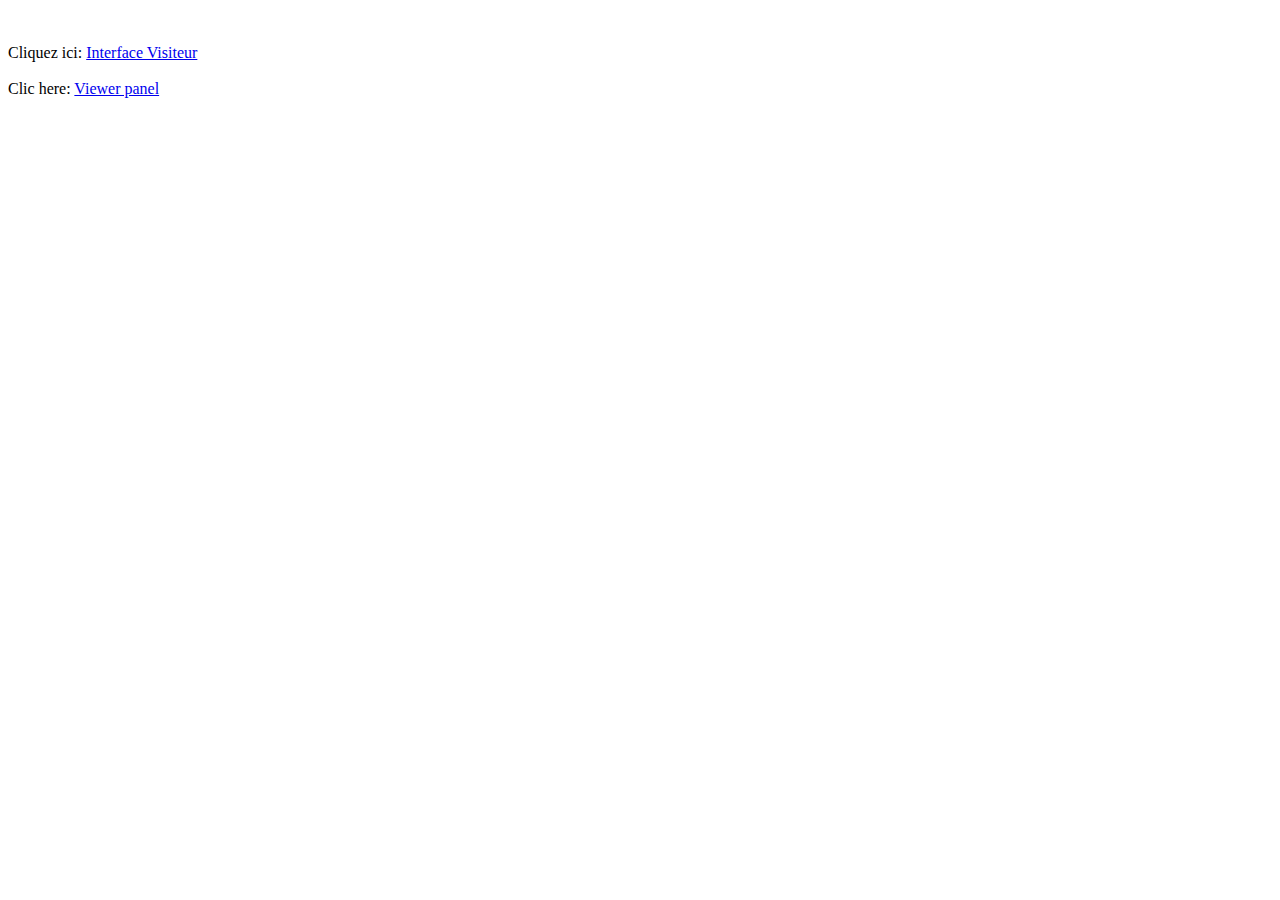
<file: src/www/index.html>
<html>
<head>

<title>Webcampak Root</title>
<meta http-equiv="refresh" content="1; URL=viewer/">
</head>

<body>
<br /><br />
Cliquez ici: <a href="viewer/">Interface Visiteur</a> 
<br /><br />
Clic here: <a href="viewer/">Viewer panel</a> 
</body>
</html>
</file>
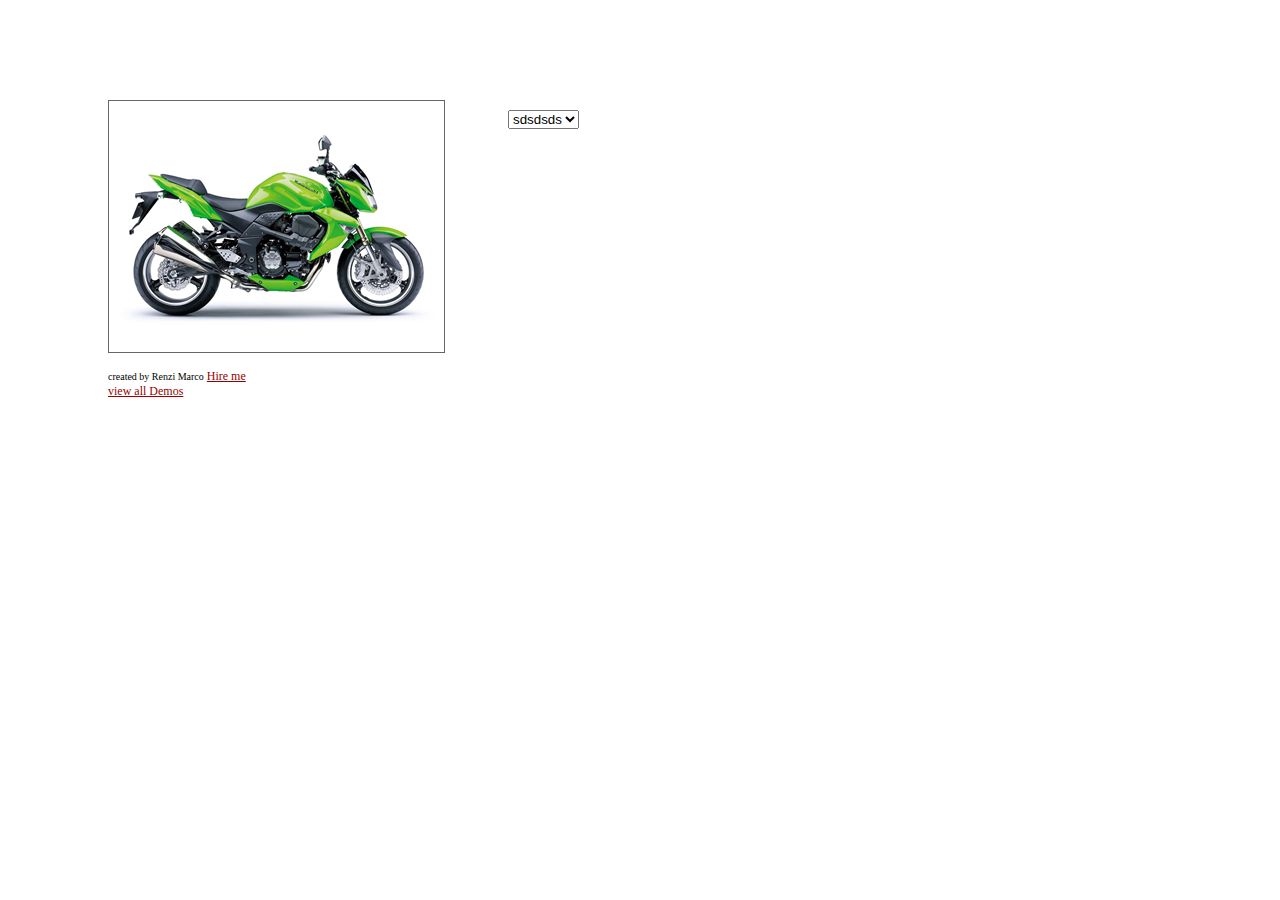
<file: src/www/viewer/themes/default/js/jqzoom_ev1.0.1/demo/index.html>
<html>
<head>
<title>JQzoom Demo</title>
<script src="../js/jquery-1.3.2.min.js" type="text/javascript"></script>
<script src="../js/jqzoom.pack.1.0.1.js" type="text/javascript"></script>

<link rel="stylesheet" href="../css/jqzoom.css" type="text/css">
<style type"text/css">
div.notes{
	font-size:12px;
}
div.notes a{
	color:#990000;
}

</style>
<script type="text/javascript">

$(function() {
	$(".jqzoom").jqzoom();
});
</script>
</head>

<body>
<div id="content" style="margin-top:100px;margin-left:100px;">
<a href="kawasakigreen.jpg" class="jqzoom" style="" title="kawasaki">
		<img src="kawasakigreen_small.jpg"  title="kawasakigreen" style="border: 1px solid #666;">
</a><select style="position:absolute;left:400px;top:10px;"><option>sdsdsds</option></select>
<br>

<div class="notes">
<small>created by Renzi Marco</small>
<a href="http://www.mind-projects.it/projects/jqzoom/contact.php">Hire me</a><br>
<a href="http://www.mind-projects.it/projects/jqzoom">view all Demos</a>
</div>
</div>
</body></html>
</file>
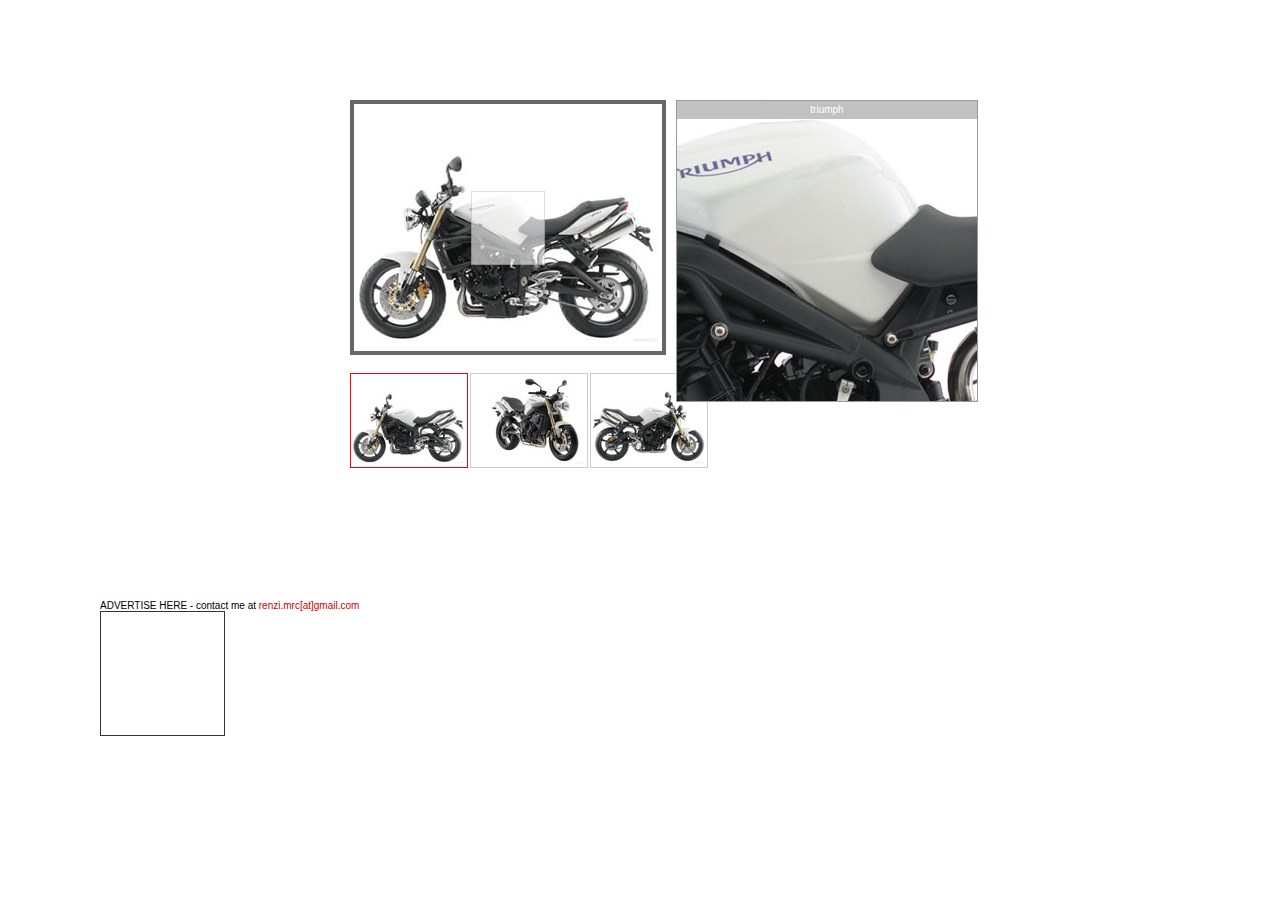
<file: src/www/viewer/themes/default/js/jqzoom_ev-2.3/demos/demo_alwayson.html>
<!DOCTYPE HTML PUBLIC "-//W3C//DTD HTML 4.01 Transitional//EN" http://www.w3.org/TR/html4/loose.dtd>
<html xmlns="http://www.w3.org/1999/xhtml" >
<head>
<title>JQzoom 2 Demo</title>
<script src="../js/jquery-1.6.js" type="text/javascript"></script>
<script src="../js/jquery.jqzoom-core.js" type="text/javascript"></script>

<link rel="stylesheet" href="../css/jquery.jqzoom.css" type="text/css">
<style type"text/css">

body{margin:0px;padding:0px;font-family:Arial;}
a img,:link img,:visited img { border: none; }
table { border-collapse: collapse; border-spacing: 0; }
:focus { outline: none; }
*{margin:0;padding:0;}
p, blockquote, dd, dt{margin:0 0 8px 0;line-height:1.5em;}
fieldset {padding:0px;padding-left:7px;padding-right:7px;padding-bottom:7px;}
fieldset legend{margin-left:15px;padding-left:3px;padding-right:3px;color:#333;}
dl dd{margin:0px;}
dl dt{}

.clearfix:after{clear:both;content:".";display:block;font-size:0;height:0;line-height:0;visibility:hidden;}
.clearfix{display:block;zoom:1}


ul#thumblist{display:block;}
ul#thumblist li{float:left;margin-right:2px;list-style:none;}
ul#thumblist li a{display:block;border:1px solid #CCC;}
ul#thumblist li a.zoomThumbActive{
    border:1px solid red;
}

.jqzoom{

	text-decoration:none;
	float:left;
}





</style>
<script type="text/javascript">

$(document).ready(function() {
	$('.jqzoom').jqzoom({
            zoomType: 'standard',
            lens:true,
            preloadImages: false,
            alwaysOn:true
        });
        

});


</script>
</head>

<body>
<div class="clearfix" id="content" style="margin-top:100px;margin-left:350px; height:500px;width:500px;" >
    <div class="clearfix">
        <a href="imgProd/triumph_big1.jpg" class="jqzoom" rel='gal1'  title="triumph" >
            <img src="imgProd/triumph_small1.jpg"  title="triumph"  style="border: 4px solid #666;">
        </a>
	<select style="position:absolute;left:800px;top:120px;"><option>test ie6</option></select>
    </div>
	<br/>
        <div class="clearfix" >
	<ul id="thumblist" class="clearfix" >
		<li><a class="zoomThumbActive" href='javascript:void(0);' rel="{gallery: 'gal1', smallimage: './imgProd/triumph_small1.jpg',largeimage: './imgProd/triumph_big1.jpg'}"><img src='imgProd/thumbs/triumph_thumb1.jpg'></a></li>
		<li><a href='javascript:void(0);' rel="{gallery: 'gal1', smallimage: './imgProd/triumph_small2.jpg',largeimage: './imgProd/triumph_big2.jpg'}"><img src='imgProd/thumbs/triumph_thumb2.jpg'></a></li>
		<li><a  href='javascript:void(0);' rel="{gallery: 'gal1', smallimage: './imgProd/triumph_small3.jpg',largeimage: './imgProd/triumph_big3.jpg'}"><img src='imgProd/thumbs/triumph_thumb3.jpg'></a></li>
	</ul>
	</div>
</div>
<div class="clearfix" style="margin-left:100px">
      <div class="clearfix"><small style="font-size:10px;">ADVERTISE HERE - contact me at <span style="color:#CC0000">renzi.mrc[at]gmail.com</span></small></div>
     <a href='mailto:renzi.mrc@gmail.com' style="display:inline-block">
     <img src='../images/advertise.jpg'>
     </a>
      &nbsp;   
</div>
</body></html>
</file>
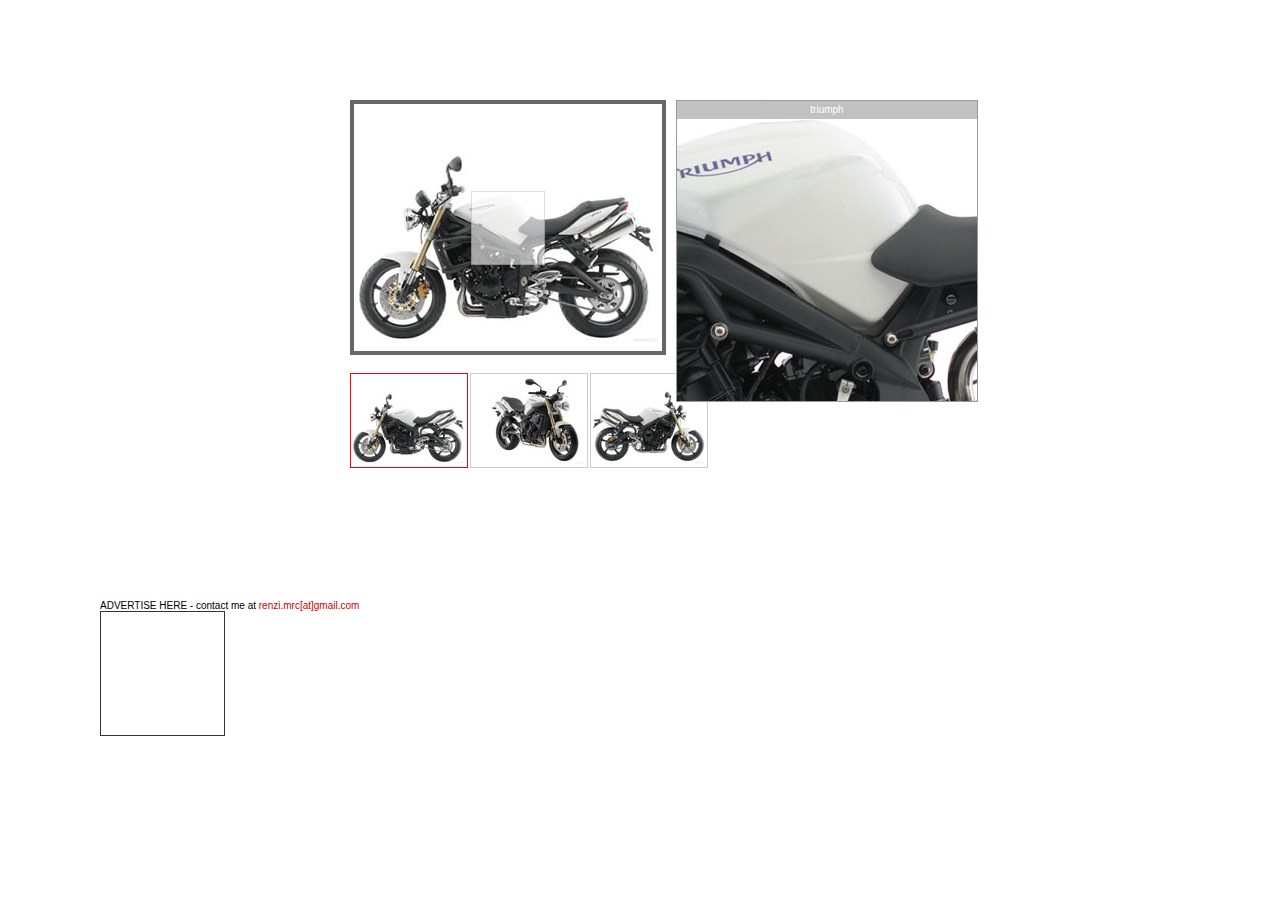
<file: src/www/viewer/themes/default/js/jqzoom_ev-2.3/demos/demo_drag.html>
<!DOCTYPE HTML PUBLIC "-//W3C//DTD HTML 4.01 Transitional//EN" http://www.w3.org/TR/html4/loose.dtd>
<html xmlns="http://www.w3.org/1999/xhtml" >
<head>
<title>JQzoom 2 Demo</title>
<script src="../js/jquery-1.6.js" type="text/javascript"></script>
<script src="../js/jquery.jqzoom-core.js" type="text/javascript"></script>

<link rel="stylesheet" href="../css/jquery.jqzoom.css" type="text/css">
<style type"text/css">

body{margin:0px;padding:0px;font-family:Arial}
a img,:link img,:visited img { border: none; }
table { border-collapse: collapse; border-spacing: 0; }
:focus { outline: none; }
*{margin:0;padding:0;}
p, blockquote, dd, dt{margin:0 0 8px 0;line-height:1.5em;}
fieldset {padding:0px;padding-left:7px;padding-right:7px;padding-bottom:7px;}
fieldset legend{margin-left:15px;padding-left:3px;padding-right:3px;color:#333;}
dl dd{margin:0px;}
dl dt{}

.clearfix:after{clear:both;content:".";display:block;font-size:0;height:0;line-height:0;visibility:hidden;}
.clearfix{display:block;zoom:1}


ul#thumblist{display:block;}
ul#thumblist li{float:left;margin-right:2px;list-style:none;}
ul#thumblist li a{display:block;border:1px solid #CCC;}
ul#thumblist li a.zoomThumbActive{
    border:1px solid red;
}

.jqzoom{

	text-decoration:none;
	float:left;
}





</style>
<script type="text/javascript">

$(document).ready(function() {
	$('.jqzoom').jqzoom({
            zoomType: 'drag',
            lens:true,
            preloadImages: false
        });
});


</script>
</head>

<body>
<div class="clearfix" id="content" style="margin-top:100px;margin-left:350px; height:500px;width:500px;" >
    <div class="clearfix">
        <a href="imgProd/triumph_big1.jpg" class="jqzoom" rel='gal1'  title="triumph" >
            <img src="imgProd/triumph_small1.jpg"  title="triumph"  style="border: 4px solid #666;">
        </a>
	<select style="position:absolute;left:800px;top:120px;"><option>test ie6</option></select>
    </div>
	<br/>
        <div class="clearfix" >
	<ul id="thumblist" class="clearfix" >
		<li><a class="zoomThumbActive" href='javascript:void(0);' rel="{gallery: 'gal1', smallimage: './imgProd/triumph_small1.jpg',largeimage: './imgProd/triumph_big1.jpg'}"><img src='imgProd/thumbs/triumph_thumb1.jpg'></a></li>
		<li><a href='javascript:void(0);' rel="{gallery: 'gal1', smallimage: './imgProd/triumph_small2.jpg',largeimage: './imgProd/triumph_big2.jpg'}"><img src='imgProd/thumbs/triumph_thumb2.jpg'></a></li>
		<li><a  href='javascript:void(0);' rel="{gallery: 'gal1', smallimage: './imgProd/triumph_small3.jpg',largeimage: './imgProd/triumph_big3.jpg'}"><img src='imgProd/thumbs/triumph_thumb3.jpg'></a></li>
	</ul>
	</div>
</div>
<div class="clearfix" style="margin-left:100px">
      <div class="clearfix"><small style="font-size:10px;">ADVERTISE HERE - contact me at <span style="color:#CC0000">renzi.mrc[at]gmail.com</span></small></div>
     <a href='mailto:renzi.mrc@gmail.com' style="display:inline-block">
     <img src='../images/advertise.jpg'>
     </a>
      &nbsp;   
</div>
</body></html>
</file>
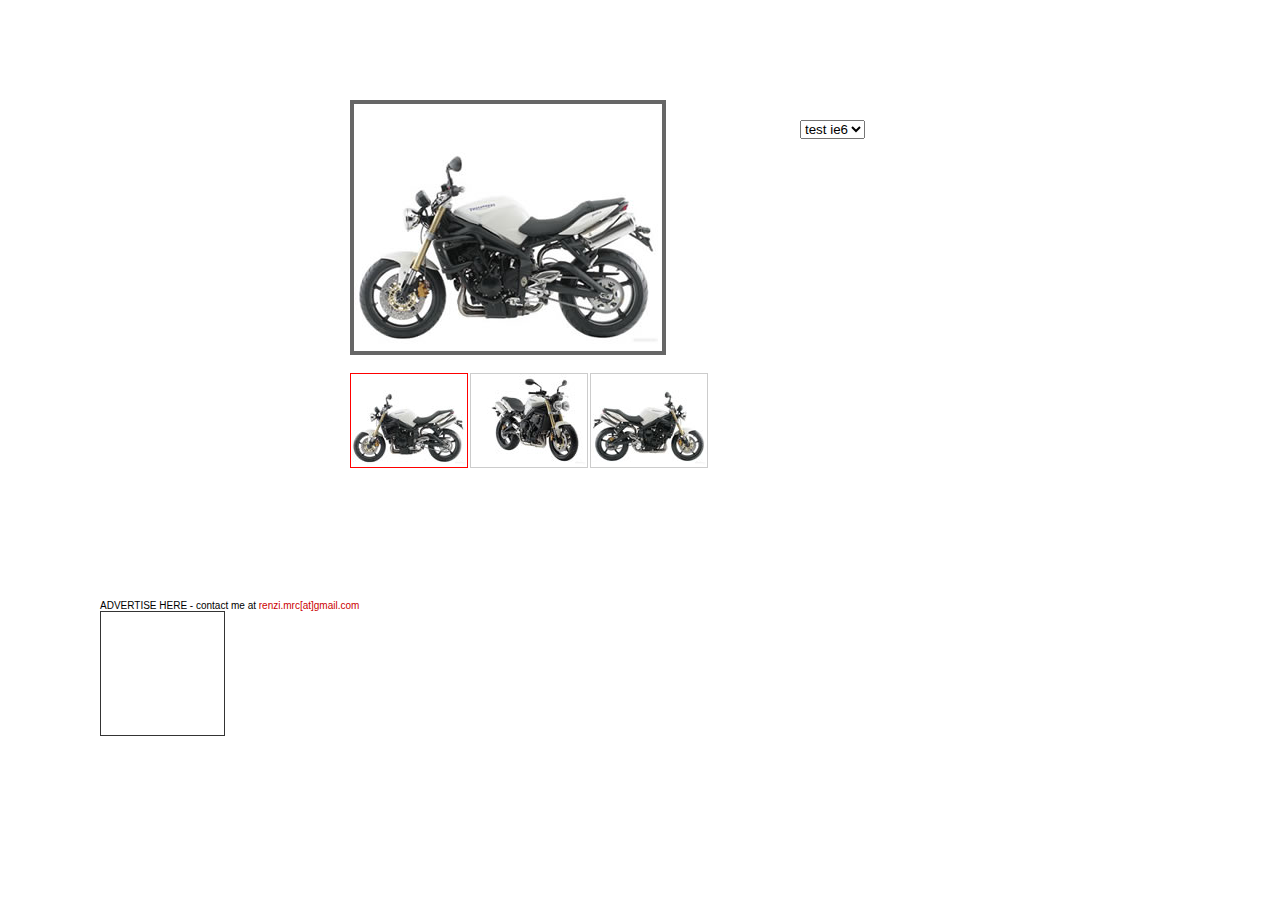
<file: src/www/viewer/themes/default/js/jqzoom_ev-2.3/demos/demo_innerzoom.html>
<!DOCTYPE HTML PUBLIC "-//W3C//DTD HTML 4.01 Transitional//EN" http://www.w3.org/TR/html4/loose.dtd>
<html xmlns="http://www.w3.org/1999/xhtml" >
<head>
<title>JQzoom 2 Demo</title>
<script src="../js/jquery-1.6.js" type="text/javascript"></script>
<script src="../js/jquery.jqzoom-core.js" type="text/javascript"></script>

<link rel="stylesheet" href="../css/jquery.jqzoom.css" type="text/css">
<style type"text/css">

body{margin:0px;padding:0px;font-family:Arial;}
a img,:link img,:visited img { border: none; }
table { border-collapse: collapse; border-spacing: 0; }
:focus { outline: none; }
*{margin:0;padding:0;}
p, blockquote, dd, dt{margin:0 0 8px 0;line-height:1.5em;}
fieldset {padding:0px;padding-left:7px;padding-right:7px;padding-bottom:7px;}
fieldset legend{margin-left:15px;padding-left:3px;padding-right:3px;color:#333;}
dl dd{margin:0px;}
dl dt{}

.clearfix:after{clear:both;content:".";display:block;font-size:0;height:0;line-height:0;visibility:hidden;}
.clearfix{display:block;zoom:1}


ul#thumblist{display:block;}
ul#thumblist li{float:left;margin-right:2px;list-style:none;}
ul#thumblist li a{display:block;border:1px solid #CCC;}
ul#thumblist li a.zoomThumbActive{
    border:1px solid red;
}

.jqzoom{

	text-decoration:none;
	float:left;
}





</style>
<script type="text/javascript">

$(document).ready(function() {
	$('.jqzoom').jqzoom({
            zoomType: 'innerzoom',
            preloadImages: false,
            alwaysOn:false
        });
});


</script>
</head>

<body>
<div class="clearfix" id="content" style="margin-top:100px;margin-left:350px; height:500px;width:500px;" >
    <div class="clearfix">
        <a href="imgProd/triumph_big1.jpg" class="jqzoom" rel='gal1'  title="triumph" >
            <img src="imgProd/triumph_small1.jpg"  title="triumph"  style="border: 4px solid #666;">
        </a>
	<select style="position:absolute;left:800px;top:120px;"><option>test ie6</option></select>
    </div>
	<br/>
        <div class="clearfix" >
	<ul id="thumblist" class="clearfix" >
		<li><a class="zoomThumbActive" href='javascript:void(0);' rel="{gallery: 'gal1', smallimage: './imgProd/triumph_small1.jpg',largeimage: './imgProd/triumph_big1.jpg'}"><img src='imgProd/thumbs/triumph_thumb1.jpg'></a></li>
		<li><a href='javascript:void(0);' rel="{gallery: 'gal1', smallimage: './imgProd/triumph_small2.jpg',largeimage: './imgProd/triumph_big2.jpg'}"><img src='imgProd/thumbs/triumph_thumb2.jpg'></a></li>
		<li><a  href='javascript:void(0);' rel="{gallery: 'gal1', smallimage: './imgProd/triumph_small3.jpg',largeimage: './imgProd/triumph_big3.jpg'}"><img src='imgProd/thumbs/triumph_thumb3.jpg'></a></li>
	</ul>
	</div>
</div>
<div class="clearfix" style="margin-left:100px">
      <div class="clearfix"><small style="font-size:10px;">ADVERTISE HERE - contact me at <span style="color:#CC0000">renzi.mrc[at]gmail.com</span></small></div>
     <a href='mailto:renzi.mrc@gmail.com' style="display:inline-block">
     <img src='../images/advertise.jpg'>
     </a>
      &nbsp;   
</div>
</body></html>
</file>
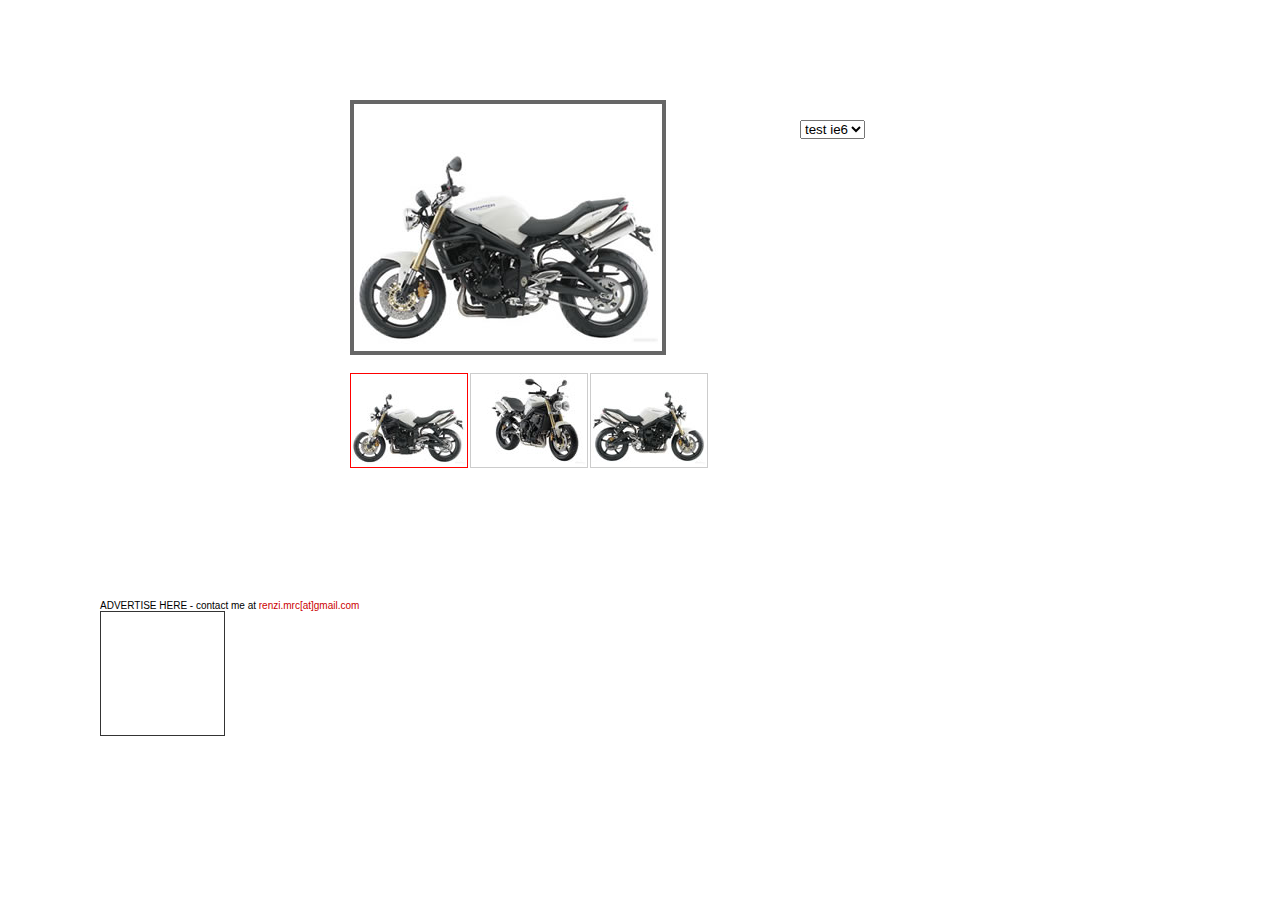
<file: src/www/viewer/themes/default/js/jqzoom_ev-2.3/demos/demo_resizeposition.html>
<!DOCTYPE HTML PUBLIC "-//W3C//DTD HTML 4.01 Transitional//EN" http://www.w3.org/TR/html4/loose.dtd>
<html xmlns="http://www.w3.org/1999/xhtml" >
<head>
<title>JQzoom 2 Demo</title>
<script src="../js/jquery-1.6.js" type="text/javascript"></script>
<script src="../js/jquery.jqzoom-core-pack.js" type="text/javascript"></script>

<link rel="stylesheet" href="../css/jquery.jqzoom.css" type="text/css">
<style type"text/css">

body{margin:0px;padding:0px;font-family:Arial;}
a img,:link img,:visited img { border: none; }
table { border-collapse: collapse; border-spacing: 0; }
:focus { outline: none; }
*{margin:0;padding:0;}
p, blockquote, dd, dt{margin:0 0 8px 0;line-height:1.5em;}
fieldset {padding:0px;padding-left:7px;padding-right:7px;padding-bottom:7px;}
fieldset legend{margin-left:15px;padding-left:3px;padding-right:3px;color:#333;}
dl dd{margin:0px;}
dl dt{}

.clearfix:after{clear:both;content:".";display:block;font-size:0;height:0;line-height:0;visibility:hidden;}
.clearfix{display:block;zoom:1}


ul#thumblist{display:block;}
ul#thumblist li{float:left;margin-right:2px;list-style:none;}
ul#thumblist li a{display:block;border:1px solid #CCC;}
ul#thumblist li a.zoomThumbActive{
    border:1px solid red;
}

.jqzoom{

	text-decoration:none;
	float:left;
}





</style>
<script type="text/javascript">

$(document).ready(function() {
	$('.jqzoom').jqzoom({
            zoomType: 'standard',
            lens:true,
            preloadImages: false,
            alwaysOn:false,
            zoomWidth: 200,
            zoomHeight: 200,
            xOffset:90,
            yOffset:30,
            position:'left'
        });
	//$('.jqzoom').jqzoom();
});


</script>
</head>

<body>
<div class="clearfix" id="content" style="margin-top:100px;margin-left:350px; height:500px;width:500px;" >
    <div class="clearfix">
        <a href="imgProd/triumph_big1.jpg" class="jqzoom" rel='gal1'  title="triumph" >
            <img src="imgProd/triumph_small1.jpg"  title="triumph"  style="border: 4px solid #666;">
        </a>
	<select style="position:absolute;left:800px;top:120px;"><option>test ie6</option></select>
    </div>
	<br/>
        <div class="clearfix" >
	<ul id="thumblist" class="clearfix" >
		<li><a class="zoomThumbActive" href='javascript:void(0);' rel="{gallery: 'gal1', smallimage: './imgProd/triumph_small1.jpg',largeimage: './imgProd/triumph_big1.jpg'}"><img src='imgProd/thumbs/triumph_thumb1.jpg'></a></li>
		<li><a href='javascript:void(0);' rel="{gallery: 'gal1', smallimage: './imgProd/triumph_small2.jpg',largeimage: './imgProd/triumph_big2.jpg'}"><img src='imgProd/thumbs/triumph_thumb2.jpg'></a></li>
		<li><a  href='javascript:void(0);' rel="{gallery: 'gal1', smallimage: './imgProd/triumph_small3.jpg',largeimage: './imgProd/triumph_big3.jpg'}"><img src='imgProd/thumbs/triumph_thumb3.jpg'></a></li>
	</ul>
	</div>
</div>
<div class="clearfix" style="margin-left:100px">
      <div class="clearfix"><small style="font-size:10px;">ADVERTISE HERE - contact me at <span style="color:#CC0000">renzi.mrc[at]gmail.com</span></small></div>
     <a href='mailto:renzi.mrc@gmail.com' style="display:inline-block">
     <img src='../images/advertise.jpg'>
     </a>
      &nbsp;   
</div>
</body></html>
</file>
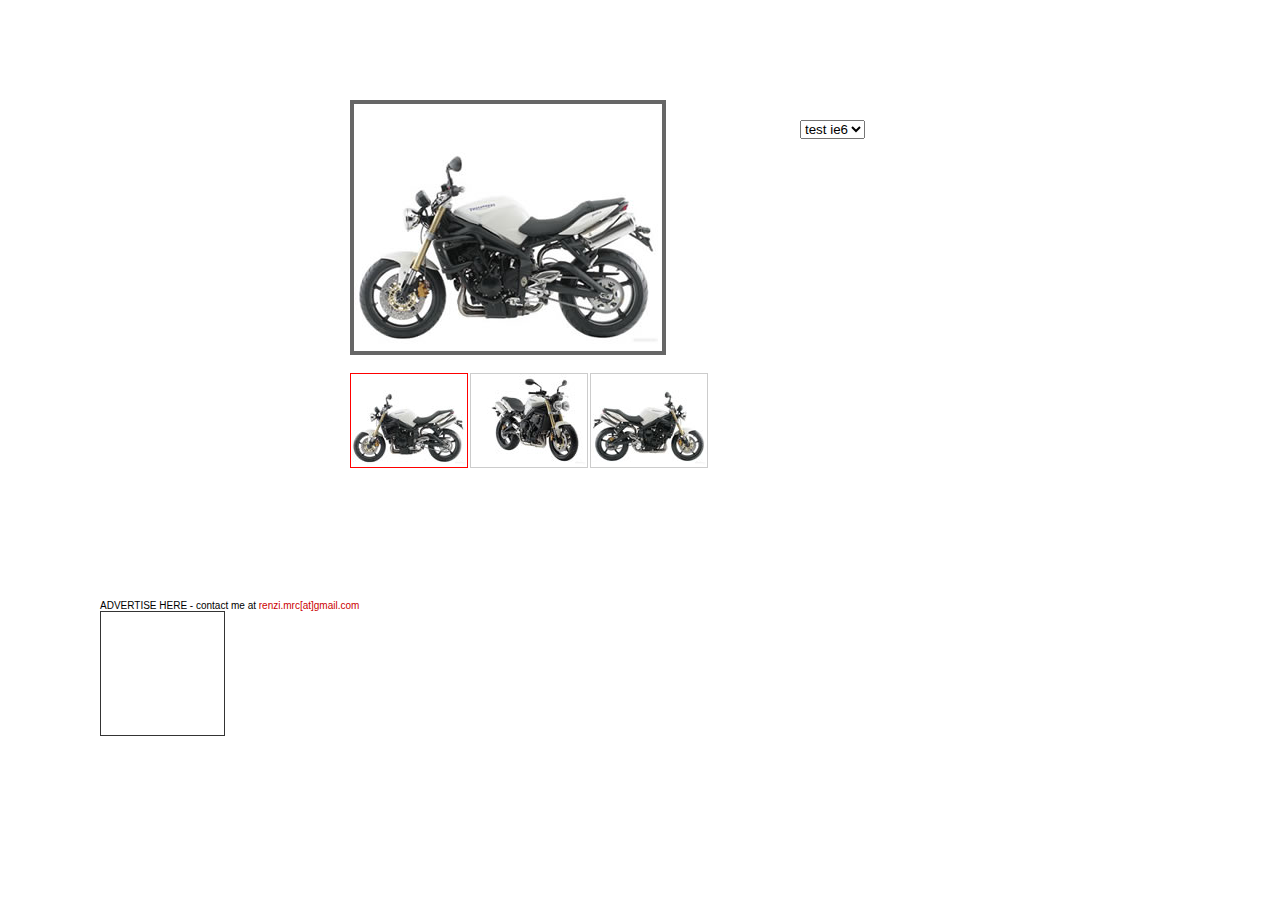
<file: src/www/viewer/themes/default/js/jqzoom_ev-2.3/demos/demo_reverse.html>
<!DOCTYPE HTML PUBLIC "-//W3C//DTD HTML 4.01 Transitional//EN" http://www.w3.org/TR/html4/loose.dtd>
<html xmlns="http://www.w3.org/1999/xhtml" >
<head>
<title>JQzoom 2 Demo</title>
<script src="../js/jquery-1.6.js" type="text/javascript"></script>
<script src="../js/jquery.jqzoom-core.js" type="text/javascript"></script>

<link rel="stylesheet" href="../css/jquery.jqzoom.css" type="text/css">
<style type"text/css">

body{margin:0px;padding:0px;font-family:Arial;}
a img,:link img,:visited img { border: none; }
table { border-collapse: collapse; border-spacing: 0; }
:focus { outline: none; }
*{margin:0;padding:0;}
p, blockquote, dd, dt{margin:0 0 8px 0;line-height:1.5em;}
fieldset {padding:0px;padding-left:7px;padding-right:7px;padding-bottom:7px;}
fieldset legend{margin-left:15px;padding-left:3px;padding-right:3px;color:#333;}
dl dd{margin:0px;}
dl dt{}

.clearfix:after{clear:both;content:".";display:block;font-size:0;height:0;line-height:0;visibility:hidden;}
.clearfix{display:block;zoom:1}


ul#thumblist{display:block;}
ul#thumblist li{float:left;margin-right:2px;list-style:none;}
ul#thumblist li a{display:block;border:1px solid #CCC;}
ul#thumblist li a.zoomThumbActive{
    border:1px solid red;
}

.jqzoom{

	text-decoration:none;
	float:left;
}





</style>
<script type="text/javascript">

$(document).ready(function() {
	$('.jqzoom').jqzoom({
            zoomType: 'reverse',
            lens:true,
            preloadImages: false,
            alwaysOn:false
        });
	//$('.jqzoom').jqzoom();
});


</script>
</head>

<body>
<div class="clearfix" id="content" style="margin-top:100px;margin-left:350px; height:500px;width:500px;" >
    <div class="clearfix">
        <a href="imgProd/triumph_big1.jpg" class="jqzoom" rel='gal1'  title="triumph" >
            <img src="imgProd/triumph_small1.jpg"  title="triumph"  style="border: 4px solid #666;">
        </a>
	<select style="position:absolute;left:800px;top:120px;"><option>test ie6</option></select>
    </div>
	<br/>
        <div class="clearfix" >
	<ul id="thumblist" class="clearfix" >
		<li><a class="zoomThumbActive" href='javascript:void(0);' rel="{gallery: 'gal1', smallimage: './imgProd/triumph_small1.jpg',largeimage: './imgProd/triumph_big1.jpg'}"><img src='imgProd/thumbs/triumph_thumb1.jpg'></a></li>
		<li><a href='javascript:void(0);' rel="{gallery: 'gal1', smallimage: './imgProd/triumph_small2.jpg',largeimage: './imgProd/triumph_big2.jpg'}"><img src='imgProd/thumbs/triumph_thumb2.jpg'></a></li>
		<li><a  href='javascript:void(0);' rel="{gallery: 'gal1', smallimage: './imgProd/triumph_small3.jpg',largeimage: './imgProd/triumph_big3.jpg'}"><img src='imgProd/thumbs/triumph_thumb3.jpg'></a></li>
	</ul>
	</div>
</div>
<div class="clearfix" style="margin-left:100px">
      <div class="clearfix"><small style="font-size:10px;">ADVERTISE HERE - contact me at <span style="color:#CC0000">renzi.mrc[at]gmail.com</span></small></div>
     <a href='mailto:renzi.mrc@gmail.com' style="display:inline-block">
     <img src='../images/advertise.jpg'>
     </a>
      &nbsp;   
</div>
</body></html>
</file>
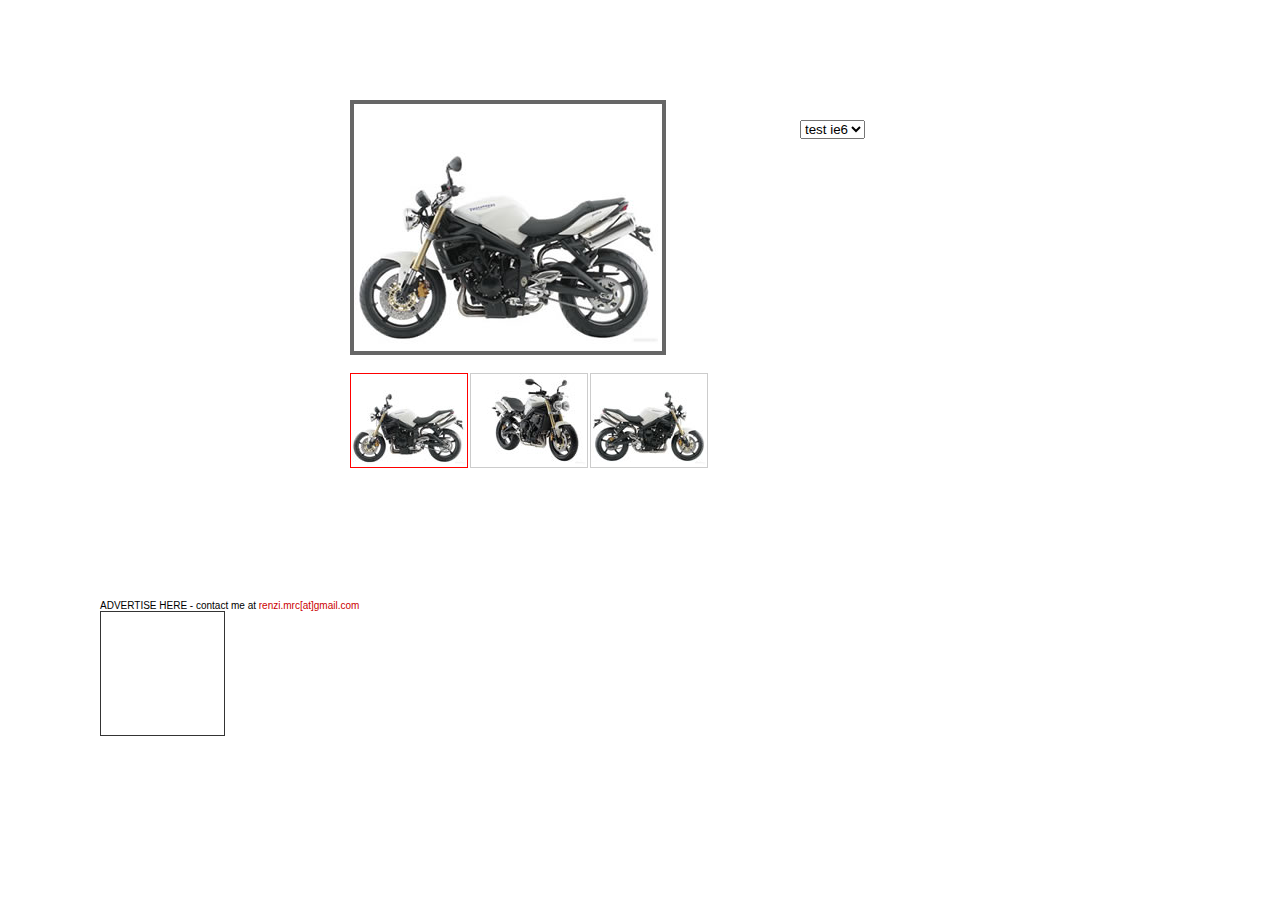
<file: src/www/viewer/themes/default/js/jqzoom_ev-2.3/demos/demo_standard.html>
<!DOCTYPE HTML PUBLIC "-//W3C//DTD HTML 4.01 Transitional//EN" http://www.w3.org/TR/html4/loose.dtd>
<html xmlns="http://www.w3.org/1999/xhtml" >
<head>
<title>JQzoom 2 Demo</title>
<script src="../js/jquery-1.6.js" type="text/javascript"></script>
<script src="../js/jquery.jqzoom-core.js" type="text/javascript"></script>

<link rel="stylesheet" href="../css/jquery.jqzoom.css" type="text/css">
<style type"text/css">

body{margin:0px;padding:0px;font-family:Arial;}
a img,:link img,:visited img { border: none; }
table { border-collapse: collapse; border-spacing: 0; }
:focus { outline: none; }
*{margin:0;padding:0;}
p, blockquote, dd, dt{margin:0 0 8px 0;line-height:1.5em;}
fieldset {padding:0px;padding-left:7px;padding-right:7px;padding-bottom:7px;}
fieldset legend{margin-left:15px;padding-left:3px;padding-right:3px;color:#333;}
dl dd{margin:0px;}
dl dt{}

.clearfix:after{clear:both;content:".";display:block;font-size:0;height:0;line-height:0;visibility:hidden;}
.clearfix{display:block;zoom:1}


ul#thumblist{display:block;}
ul#thumblist li{float:left;margin-right:2px;list-style:none;}
ul#thumblist li a{display:block;border:1px solid #CCC;}
ul#thumblist li a.zoomThumbActive{
    border:1px solid red;
}

.jqzoom{

	text-decoration:none;
	float:left;
}





</style>
<script type="text/javascript">

$(document).ready(function() {
	$('.jqzoom').jqzoom({
            zoomType: 'standard',
            lens:true,
            preloadImages: false,
            alwaysOn:false
        });
	
});


</script>
</head>

<body>
<div class="clearfix" id="content" style="margin-top:100px;margin-left:350px; height:500px;width:500px;" >
    <div class="clearfix">
        <a href="imgProd/triumph_big1.jpg" class="jqzoom" rel='gal1'  title="triumph" >
            <img src="imgProd/triumph_small1.jpg"  title="triumph"  style="border: 4px solid #666;">
        </a>
	<select style="position:absolute;left:800px;top:120px;"><option>test ie6</option></select>
    </div>
	<br/>
 <div class="clearfix" >
	<ul id="thumblist" class="clearfix" >
		<li><a class="zoomThumbActive" href='javascript:void(0);' rel="{gallery: 'gal1', smallimage: './imgProd/triumph_small1.jpg',largeimage: './imgProd/triumph_big1.jpg'}"><img src='imgProd/thumbs/triumph_thumb1.jpg'></a></li>
		<li><a href='javascript:void(0);' rel="{gallery: 'gal1', smallimage: './imgProd/triumph_small2.jpg',largeimage: './imgProd/triumph_big2.jpg'}"><img src='imgProd/thumbs/triumph_thumb2.jpg'></a></li>
		<li><a  href='javascript:void(0);' rel="{gallery: 'gal1', smallimage: './imgProd/triumph_small3.jpg',largeimage: './imgProd/triumph_big3.jpg'}"><img src='imgProd/thumbs/triumph_thumb3.jpg'></a></li>
	</ul>
	</div>
</div>
<div class="clearfix" style="margin-left:100px">
      <div class="clearfix"><small style="font-size:10px;">ADVERTISE HERE - contact me at <span style="color:#CC0000">renzi.mrc[at]gmail.com</span></small></div>
     <a href='mailto:renzi.mrc@gmail.com' style="display:inline-block">
     <img src='../images/advertise.jpg'>
     </a>
      &nbsp;   
</div>

</body></html>
</file>
<file: src/www/viewer/themes/default/js/jqzoom_ev1.0.1/css/jqzoom.css>
div.jqZoomTitle
{
	z-index:5000;
	text-align:center;
	font-size:11px;
	font-family:Tahoma;
	height:16px;
	padding-top:2px;
	position:absolute;
	top: 0px;
	left: 0px;
	width: 100%;
	color: #FFF;
	background: #999;
   opacity: 0.70;
}

.jqZoomPup
{
		overflow:hidden;
		background-color: #FFF;
		-moz-opacity:0.6;
		opacity: 0.6;
		filter: alpha(opacity = 60);
		z-index:10;
		border-color:#c4c4c4;
		border-style: solid;
		cursor:crosshair;
}

.jqZoomPup img
{
	border: 0px;
}

.preload{
	-moz-opacity:0.8;
	opacity: 0.8;
   filter: alpha(opacity = 80);
	color: #333;
	font-size: 12px;
	font-family: Tahoma;
   text-decoration: none;
	border: 1px solid #CCC;
   background-color: white;
   padding: 8px;
	text-align:center;
   background-image: url(../images/zoomloader.gif);
   background-repeat: no-repeat;
   background-position: 43px 30px;
	width:90px;
	* width:100px;
	height:43px;
	*height:55px;
	z-index:10;
	position:absolute;
	top:3px;
	left:3px;

}

.jqZoomWindow
{
	border: 1px solid #999;
	background-color: #FFF;
}
</file>
